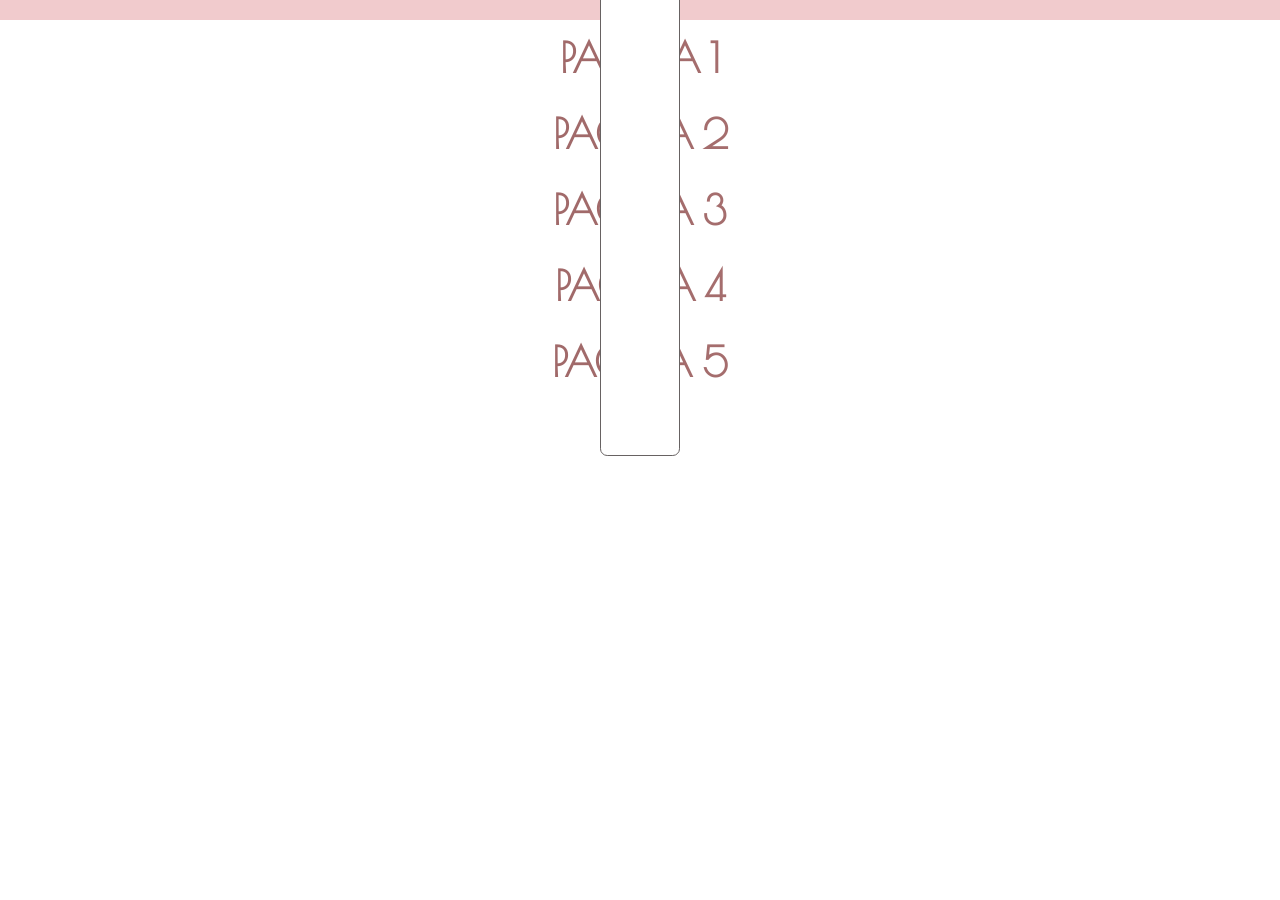
<file: index.eCommerce.htm>
<!DOCTYPE html>
<html lang="pt-br">

<head>
    <meta charset="UTF-8">
    <meta name="viewport" content="width=device-width, initial-scale=1.0">

    <link rel="stylesheet" href="./src/style.css">
    
    <link href='https://unpkg.com/boxicons@2.1.4/css/boxicons.min.css' rel='stylesheet'>

    <link rel="preconnect" href="https://fonts.googleapis.com">
    <link rel="preconnect" href="https://fonts.gstatic.com" crossorigin>
    <link href="https://fonts.googleapis.com/css2?family=Nunito+Sans:opsz@6..12&display=swap" rel="stylesheet">

    <link rel="preconnect" href="https://fonts.googleapis.com">
    <link rel="preconnect" href="https://fonts.gstatic.com" crossorigin>
    <link href="https://fonts.googleapis.com/css2?family=Poiret+One&display=swap" rel="stylesheet">


    <title>BEM VINDO</title>
</head>

<body>
    <header>
        <nav class="navBar">
            <div class="menuMobile">
                <div class="line"></div>
                <div class="line"></div>
                <div class="line"></div>
            </div>
            <a class="logo" href="#">
                <p>Eliza Flower.</p>
            </a>
            <ul class="navLinks">
                <li><a href="#" class="namelink">Inicio</a></li>
                <li><a href="#" class="namelink">Contato</a></li>
                <li><a href="#" class="namelink">Quem somos</a></li>
                <li><a href="#" class="namelink">Conta</a></li>

                <div class="icons">
                    <a href="#" class="icones"><i class='bx bxs-cart' style='color:#964c6a'></i><span class="hover-word">Carrinho</span></a>
                    <a href="#" class="icones"><i class='bx bxs-plane-take-off' style='color:#964c6a'></i><span class="hover-word">Envios</span></a>
                    <a href="#" class="icones"><i class='bx bxs-heart' style='color:#964c6a'></i><span
                            class="hover-word">Favoritos</span></a>
                </div>
            </ul>
        </nav>
    </header>
    <div class="pages">
        <section class="page1">
            <h1>Pagina 1</h1>
        </section>
        <section class="page2">
            <h1>Pagina 2</h1>
        </section>
        <section class="page3">
            <h1>Pagina 3</h1>
        </section>
        <section class="page4">
            <h1>Pagina 4</h1>
        </section>
        <section class="page5">
            <h1>Pagina 5</h1>
        </section>
    </div>
    <script src="./script.js"></script>
</body>

</html>
</file>
<file: src/style.css>
@import url('https://fonts.googleapis.com/css2?family=Poiret+One&display=swap');

*,
*::before,
*::after {
  margin: 0;
  padding: 0;
  box-sizing: border-box;
  font-family: 'Poiret One', sans-serif;
  list-style: none;
}

body {
  height: 100vh;
  font-weight: bold;
  position: relative;

}

button,
a {
  all: unset;
  font: inherit;
  cursor: pointer;
}

nav {
  position: fixed;
  width: 5rem;
  height: calc(100vh - 0.50rem);
  background-color: #ffffff;
  padding: 1rem 0.75rem;
  border-radius: 0.45rem;
  display: flex;
  flex-direction: column;
  transition: width 500ms ease;
  border: solid 1px rgb(103, 98, 98);
  z-index: 1;

}

body.active nav {
  width: 15rem;
}

input {
  border: none;
  text-align: start;
  outline: none;
  border-radius: 20px;
  padding: 4px;
}

input:hover {
  background-color: #ea91973f;
}

.sidebar-header,
.sidebar-links,
input {
  display: flex;
  justify-content: center;
  align-items: center;
  overflow: hidden;

}

.sidebar-header {
  margin-bottom: 1.5rem;
}

.logo-wrapper {
  display: flex;
  justify-content: center;
  align-items: center;
  gap: 1.25rem;
}

.logo-wrapper>img {
  width: 70%;
  background: #f0cbcb;
  padding: 0.2rem;
  border-radius: 0.5rem;
}

.sidebar-links {
  flex-direction: column;
  margin-bottom: auto;
  gap: 0.6rem;
  padding-top: 1.5rem;
  font-size: 15px;
  color: #3d3839
}

nav>.sidebar-links {
  border-top: 1px solid rgb(211, 211, 211);
}

body.active .sidebar-links,
body.active .sidebar-header,
body.active .user-profile {
  justify-content: start;
  align-items: stretch;

}

.link {
  display: flex;
  padding: 0.6rem;
  border-radius: 0.5rem;
  gap: 1.5rem;
}

.hidden,
.procurar {
  display: none;
}

body.active .hidden,
.procurar {
  display: inline;
}


.link:hover,
.link.active:hover {
  background: #ea91973f;
}

a:focus {
  text-decoration: underline;


}


.link>img {
  width: 24px;
  height: 24px;
}

.sidebar-bottom .sidebar-links {
  padding-bottom: 1.5rem;
}

.toggle-btn {
  position: absolute;
  top: 10px;
  right: -45px;
  padding: 0.5rem;
  background-color: #fff;
  border: 1px rgb(152, 148, 148) solid;
  border-radius: 50%;
  display: flex;
  justify-content: center;
  align-items: center;
  transition: transform 0.25s ease;

}

body.active .toggle-btn {
  transform: rotate(180deg);
}

.user-profile {
  display: flex;
  justify-content: center;
  align-items: center;
  gap: 0.5rem;
  padding-top: 1.5rem;
  border-top: 1px solid rgb(211, 211, 211);
}

.user-avatar {
  width: 48px;
  height: 48px;
  cursor: pointer;
  transition: scale 0.2s ease;
}

.user-avatar img {
  width: 100%;
  height: 100%;
  border-radius: 50%;
  object-fit: cover;
}

.user-avatar:hover {
  scale: 1.1;
}

.user-details {
  align-self: center;
  overflow: hidden;
}

.user-details .username {
  font-size: 1rem;
  font-weight: 600;
}

.user-details .user-email {
  padding-right: 12px;
  font-size: 0.9rem;
}

header {
  background: #f1cbcd;
  display: flex;
  justify-content: space-around;
  align-items: center;
  font-size: 20px;
  padding: 10px;
}

.nameLogo {
  font-size: 35px;
  font-weight: lighter;
  margin-left: 40px;
  color: #86696b;
}

.dropdown {
  max-width: 860px;
  cursor: pointer;

}

.dropdown ul {
  list-style: none;
  margin-top: 2%;

}

.dropdown ul li {
  width: 140px;
  height: 40px;
  line-height: 45px;
  text-align: center;
  float: left;
  color: #86696b;
  background: #f1cbcd;
  font-size: 18px;
  position: relative;
  text-transform: uppercase;
  font-weight: 530;
  font-family: 'Quicksand', sans-serif;
}

.dropdown ul li:hover {
  background: rgba(230, 127, 146, 0.528);

}


.dropdown ul ul {
  display: none;
}

.dropdown ul li:hover>ul {
  display: block;
}

.dropdown ul ul ul {
  margin-left: 130px;
  top: -3px;
  position: absolute;

}

.boximg {
  display: flex;
  justify-content: center;
  height: 100%;
  background-image: url(./Assetes/01.jpg);
  background-size: cover;
  color: #86696b;
}

main {
  display: flex;
  flex-direction: column;
  justify-content: center;
  align-items: start;
  gap: 20px;


}

.titlebox {
  font-size: 75px;
}

.boxP {
  max-width: 600px;
  font-size: 20px;


}

.buttonP {
  text-align: center;
  background: #f0cbcb;
  width: 120px;
  padding: 10px;
  border-radius: 5%;
  font-weight: bolder;
  border: solid #86696b;
}

.buttonP:focus{
  scale: 1.1
  ;
}


.boxdescricao{
  background: #f0cbcb;
  padding: 12px;
 }

 .card{
  display: flex;
  justify-content: end;
  align-items: center;
  margin-top: 10px;
  

 }

 .cards{
  padding: 5px;
  border: 2px solid #ad8a8a;
  border-radius: 5px;
  width: 250px;
  margin: 28px;

 }

 .imgCard{
    width: 100%;
    border-radius: 5px;
 }

 .legend{
  font-size: 16px;
  font-weight: bold;
  color: #ffffff;
  background: #cb9d9de8;
  text-align: center;
  font-family: 'Poppins', sans-serif;
 }

 .price{
  color: #413d3d;
  font-weight: bold;
  border-radius: 3px;
  text-align: center;
  padding: 5px;
  font-family: 'Poppins', sans-serif;
 }



h1{
  border: solid #ffffff 5px;
  font-size: 40px;
  font-weight: bold;
  text-align: center;
  background: linear-gradient(45deg ,#905b5b, #d89a9a, #654848);
  background-size: 400% 100%;
  animation: degrade 10s linear infinite alternate;
  -webkit-background-clip: text;
  -webkit-text-fill-color: transparent;
  text-transform: uppercase;
  padding: 10px;

}

@keyframes degrade {
  0% {
    background-position: 0%;
  }

  100% {
    background-position: 400%;
  }
}

@media (max-width:700px) {

  header {

    display: none;
  }

  .sidebar-links {
    overflow: scroll;
  }

  .boximg{
    background-image: url(./Assetes/natural-smiling-woman-with-bouquet-fresh-tulips.jpg);
  }

 .boxtitle, .boxP{
  display: none;
  
 }

 .buttonP{
  margin-left: 50px;
  margin-top: 120px;
  font-size: 22px;
 }


 h1{
   font-size: 20px;
   margin-left: 80px;
 }

  

 .boxCard {
  overflow: scroll;
  display: flex;
  margin-left: 60px;
  }

  .cards{
    width: 180px;
   
  }
   
















}
</file>
